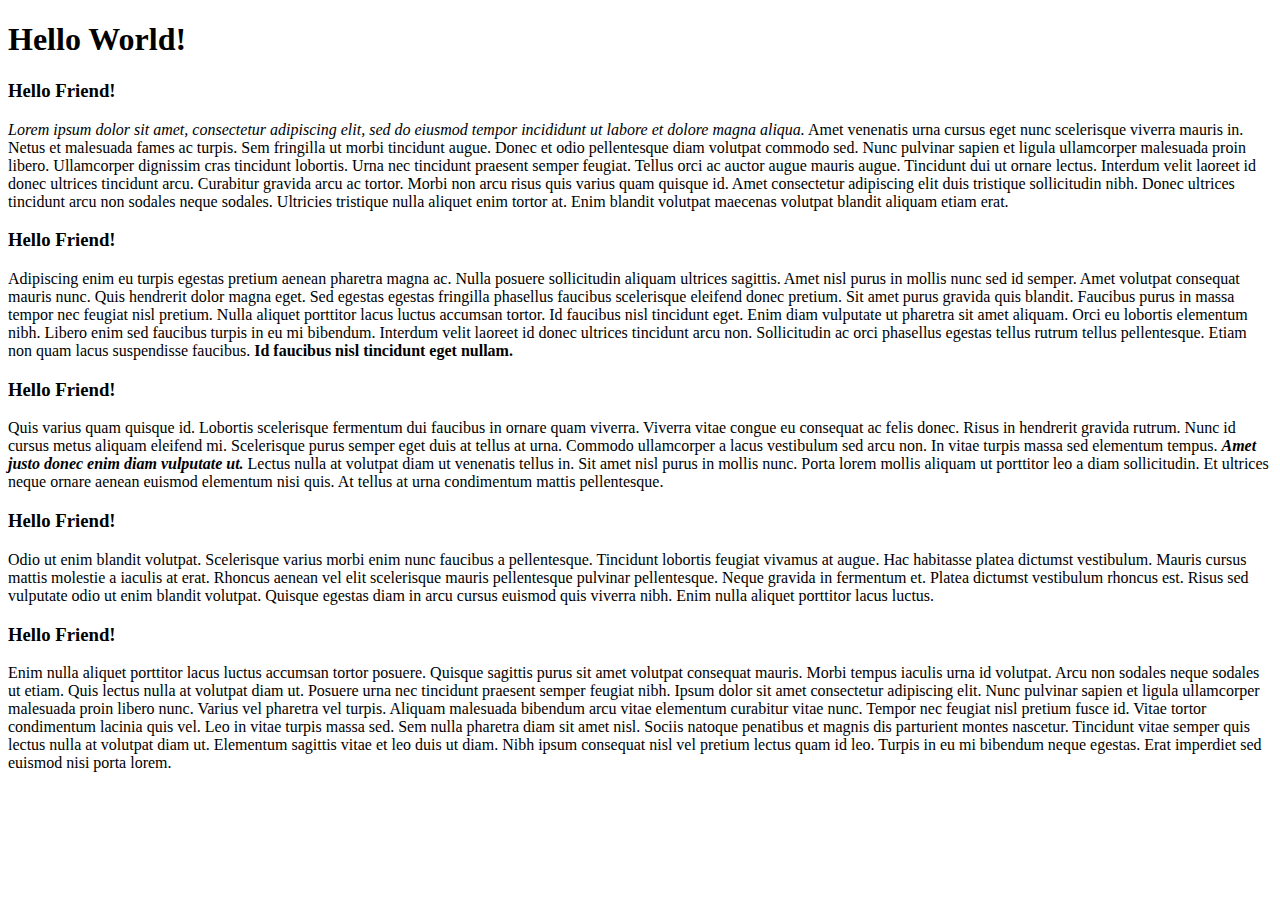
<file: html-boilerplate/index.html>
<!DOCTYPE html>
<html lang="en">
  <head>
    <meta charset="utf-8" />
    <title>My First Webpage</title>
  </head>

  <body>
    <h1>Hello World!</h1>
    <section>
      <h3>Hello Friend!</h3>
      <p>
        <em
          >Lorem ipsum dolor sit amet, consectetur adipiscing elit, sed do
          eiusmod tempor incididunt ut labore et dolore magna aliqua.</em
        >
        Amet venenatis urna cursus eget nunc scelerisque viverra mauris in.
        Netus et malesuada fames ac turpis. Sem fringilla ut morbi tincidunt
        augue. Donec et odio pellentesque diam volutpat commodo sed. Nunc
        pulvinar sapien et ligula ullamcorper malesuada proin libero.
        Ullamcorper dignissim cras tincidunt lobortis. Urna nec tincidunt
        praesent semper feugiat. Tellus orci ac auctor augue mauris augue.
        Tincidunt dui ut ornare lectus. Interdum velit laoreet id donec ultrices
        tincidunt arcu. Curabitur gravida arcu ac tortor. Morbi non arcu risus
        quis varius quam quisque id. Amet consectetur adipiscing elit duis
        tristique sollicitudin nibh. Donec ultrices tincidunt arcu non sodales
        neque sodales. Ultricies tristique nulla aliquet enim tortor at. Enim
        blandit volutpat maecenas volutpat blandit aliquam etiam erat.
      </p>
    </section>
    <section>
      <h3>Hello Friend!</h3>
      <p>
        Adipiscing enim eu turpis egestas pretium aenean pharetra magna ac.
        Nulla posuere sollicitudin aliquam ultrices sagittis. Amet nisl purus in
        mollis nunc sed id semper. Amet volutpat consequat mauris nunc. Quis
        hendrerit dolor magna eget. Sed egestas egestas fringilla phasellus
        faucibus scelerisque eleifend donec pretium. Sit amet purus gravida quis
        blandit. Faucibus purus in massa tempor nec feugiat nisl pretium. Nulla
        aliquet porttitor lacus luctus accumsan tortor. Id faucibus nisl
        tincidunt eget. Enim diam vulputate ut pharetra sit amet aliquam. Orci
        eu lobortis elementum nibh. Libero enim sed faucibus turpis in eu mi
        bibendum. Interdum velit laoreet id donec ultrices tincidunt arcu non.
        Sollicitudin ac orci phasellus egestas tellus rutrum tellus
        pellentesque. Etiam non quam lacus suspendisse faucibus.
        <strong>Id faucibus nisl tincidunt eget nullam.</strong>
      </p>
    </section>
    <section>
      <h3>Hello Friend!</h3>
      <p>
        Quis varius quam quisque id. Lobortis scelerisque fermentum dui faucibus
        in ornare quam viverra. Viverra vitae congue eu consequat ac felis
        donec. Risus in hendrerit gravida rutrum. Nunc id cursus metus aliquam
        eleifend mi. Scelerisque purus semper eget duis at tellus at urna.
        Commodo ullamcorper a lacus vestibulum sed arcu non. In vitae turpis
        massa sed elementum tempus.
        <strong><em>Amet justo donec enim diam vulputate ut.</em></strong>
        Lectus nulla at volutpat diam ut venenatis tellus in. Sit amet nisl
        purus in mollis nunc. Porta lorem mollis aliquam ut porttitor leo a diam
        sollicitudin. Et ultrices neque ornare aenean euismod elementum nisi
        quis. At tellus at urna condimentum mattis pellentesque.
      </p>
    </section>
    <section>
      <h3>Hello Friend!</h3>
      <p>
        Odio ut enim blandit volutpat. Scelerisque varius morbi enim nunc
        faucibus a pellentesque. Tincidunt lobortis feugiat vivamus at augue.
        Hac habitasse platea dictumst vestibulum. Mauris cursus mattis molestie
        a iaculis at erat. Rhoncus aenean vel elit scelerisque mauris
        pellentesque pulvinar pellentesque. Neque gravida in fermentum et.
        Platea dictumst vestibulum rhoncus est. Risus sed vulputate odio ut enim
        blandit volutpat. Quisque egestas diam in arcu cursus euismod quis
        viverra nibh. Enim nulla aliquet porttitor lacus luctus.
      </p>
    </section>
    <section>
      <h3>Hello Friend!</h3>
      <p>
        Enim nulla aliquet porttitor lacus luctus accumsan tortor posuere.
        Quisque sagittis purus sit amet volutpat consequat mauris. Morbi tempus
        iaculis urna id volutpat. Arcu non sodales neque sodales ut etiam. Quis
        lectus nulla at volutpat diam ut. Posuere urna nec tincidunt praesent
        semper feugiat nibh. Ipsum dolor sit amet consectetur adipiscing elit.
        Nunc pulvinar sapien et ligula ullamcorper malesuada proin libero nunc.
        Varius vel pharetra vel turpis. Aliquam malesuada bibendum arcu vitae
        elementum curabitur vitae nunc. Tempor nec feugiat nisl pretium fusce
        id. Vitae tortor condimentum lacinia quis vel. Leo in vitae turpis massa
        sed. Sem nulla pharetra diam sit amet nisl. Sociis natoque penatibus et
        magnis dis parturient montes nascetur. Tincidunt vitae semper quis
        lectus nulla at volutpat diam ut. Elementum sagittis vitae et leo duis
        ut diam. Nibh ipsum consequat nisl vel pretium lectus quam id leo.
        Turpis in eu mi bibendum neque egestas. Erat imperdiet sed euismod nisi
        porta lorem.
      </p>
    </section>
  </body>
</html>
</file>
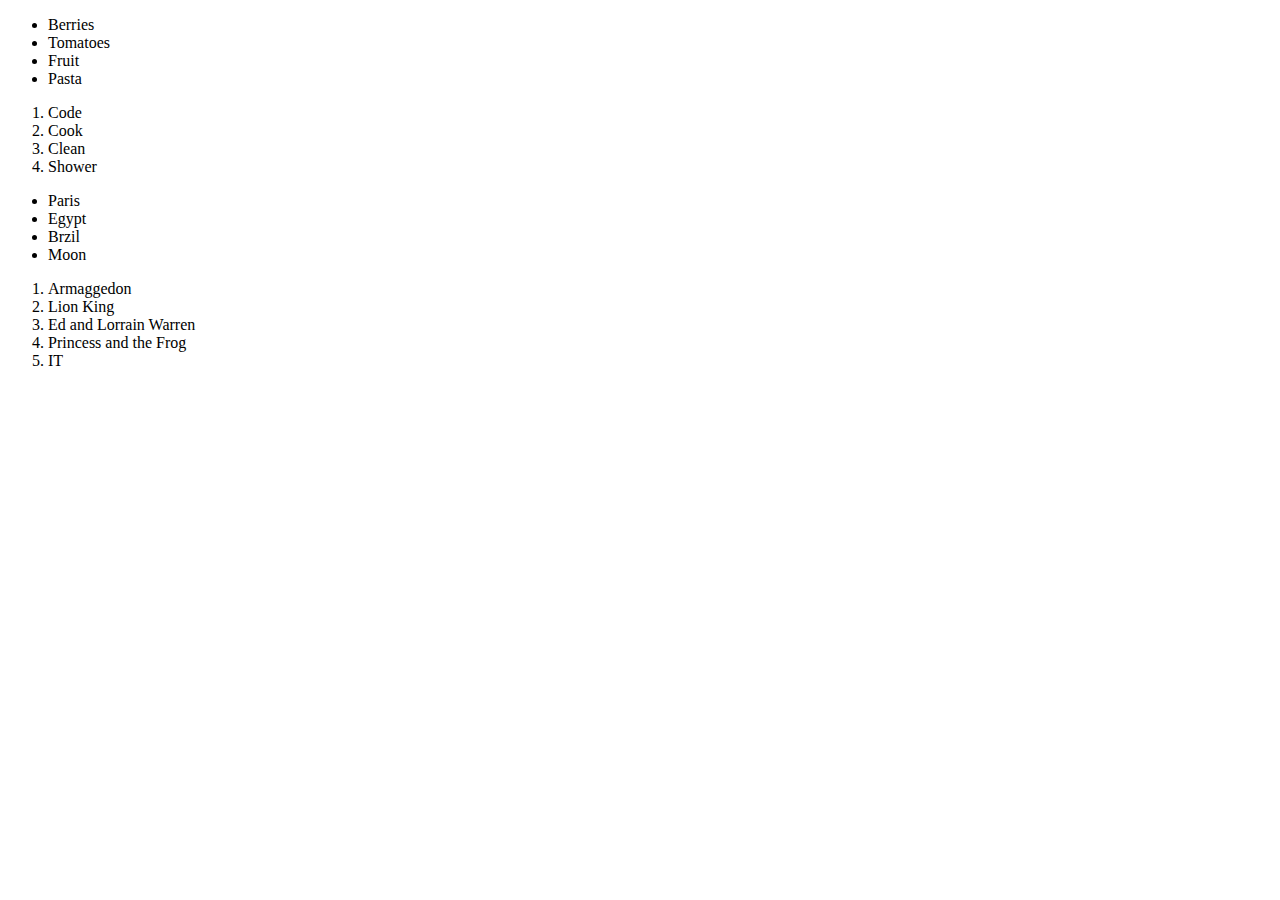
<file: lists/index.html>
<!DOCTYPE html>
<html lang="en">
  <head>
    <meta charset="UTF-8" />
    <meta http-equiv="X-UA-Compatible" content="IE=edge" />
    <meta name="viewport" content="width=device-width, initial-scale=1.0" />
    <title>T.O.P | Lists</title>
  </head>
  <body>
    <ul>
      <li>Berries</li>
      <li>Tomatoes</li>
      <li>Fruit</li>
      <li>Pasta</li>
    </ul>

    <ol>
      <li>Code</li>
      <li>Cook</li>
      <li>Clean</li>
      <li>Shower</li>
    </ol>

    <ul>
      <li>Paris</li>
      <li>Egypt</li>
      <li>Brzil</li>
      <li>Moon</li>
    </ul>

    <ol>
      <li>Armaggedon</li>
      <li>Lion King</li>
      <li>Ed and Lorrain Warren</li>
      <li>Princess and the Frog</li>
      <li>IT</li>
    </ol>
  </body>
</html>
</file>
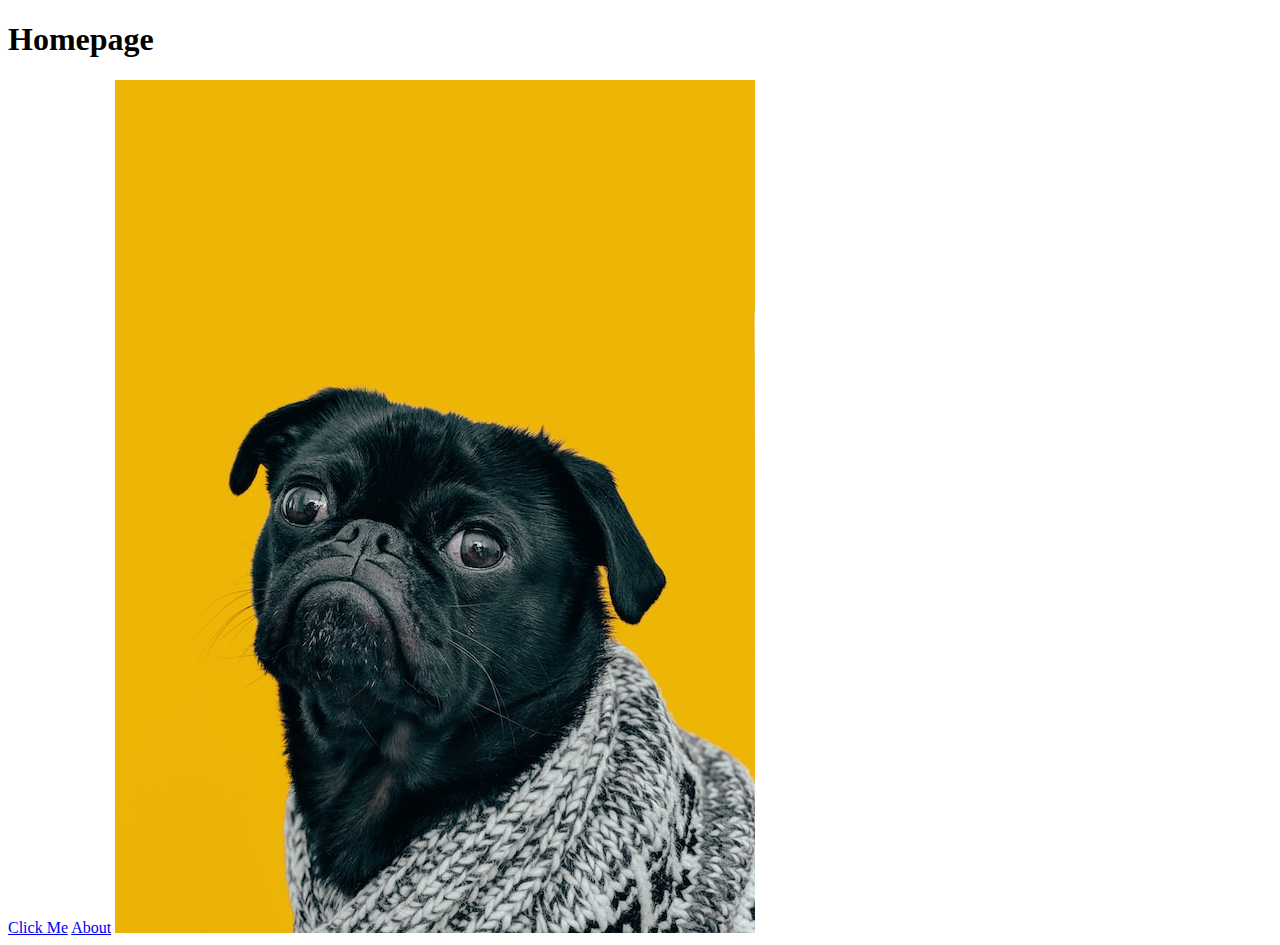
<file: odin-links-and-images/index.html>
<!DOCTYPE html>
<html lang="en">
  <head>
    <meta charset="UTF-8" />
    <meta http-equiv="X-UA-Compatible" content="IE=edge" />
    <meta name="viewport" content="width=device-width, initial-scale=1.0" />
    <title>T.O.P | Link and Images</title>
  </head>
  <body>
    <h1>Homepage</h1>
    <a href="https://www.theodinproject.com/about">Click Me</a>
    <a href="./pages/about.html">About</a>
    <img src="images/dog.jpg" alt="Charles, the pug" />
  </body>
</html>
</file>
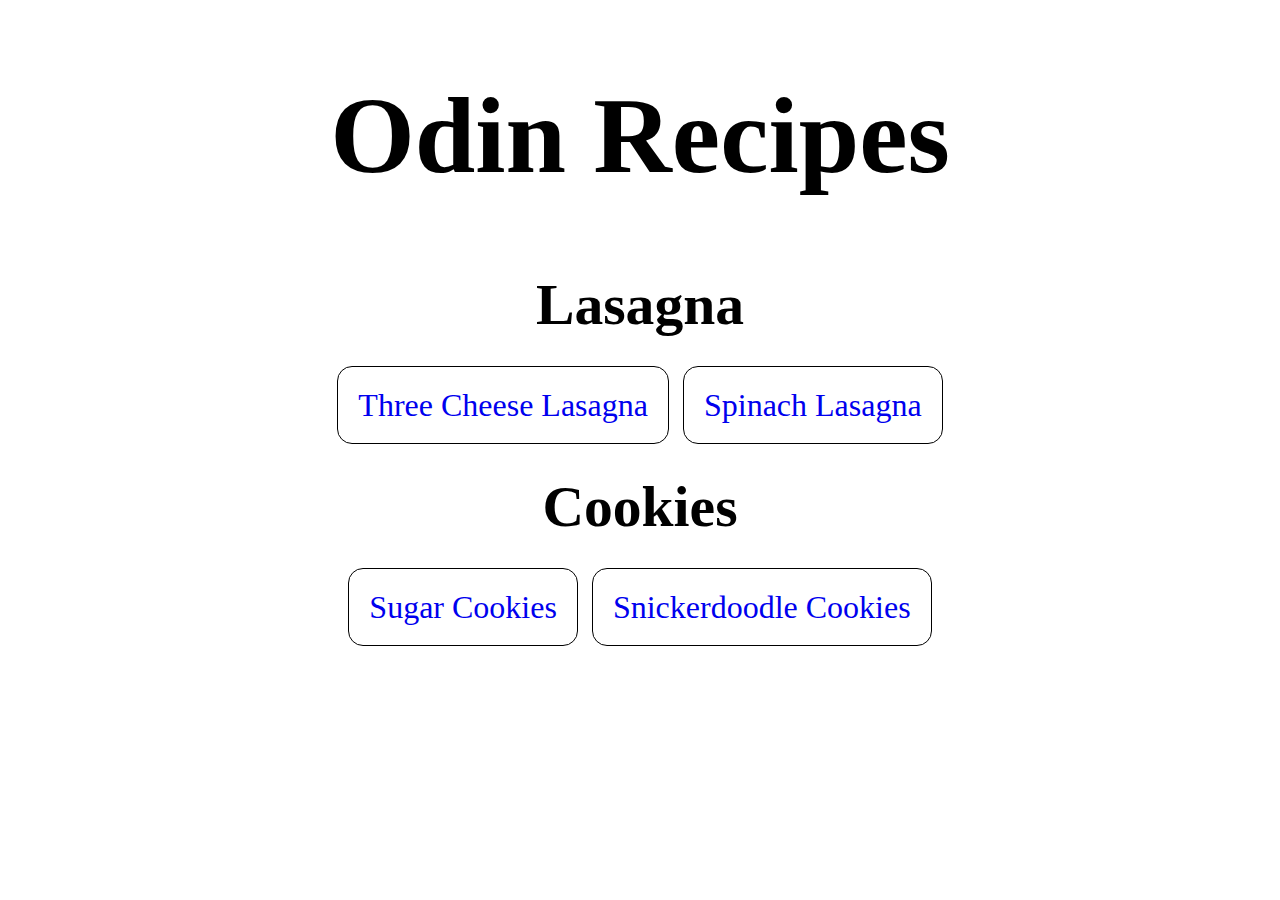
<file: odin-recipes/index.html>
<!DOCTYPE html>
<html lang="en">
  <head>
    <meta charset="UTF-8" />
    <meta http-equiv="X-UA-Compatible" content="IE=edge" />
    <meta name="viewport" content="width=device-width, initial-scale=1.0" />
    <link rel="stylesheet" type="text/css" href="index.css" />
    <title>Odin Recipes</title>
  </head>
  <body>
    <h1>Odin Recipes</h1>
    <section>
      <h4>Lasagna</h4>
      <a href="./recipes/lasagna.html">Three Cheese Lasagna</a>
      <a href="./recipes/threeCheese.html">Spinach Lasagna</a>
    </section>
    <section>
      <h4>Cookies</h4>
      <a href="./recipes/sugar.html">Sugar Cookies</a>
      <a href="./recipes/snickerdoodles.html">Snickerdoodle Cookies</a>
    </section>
  </body>
</html>
</file>
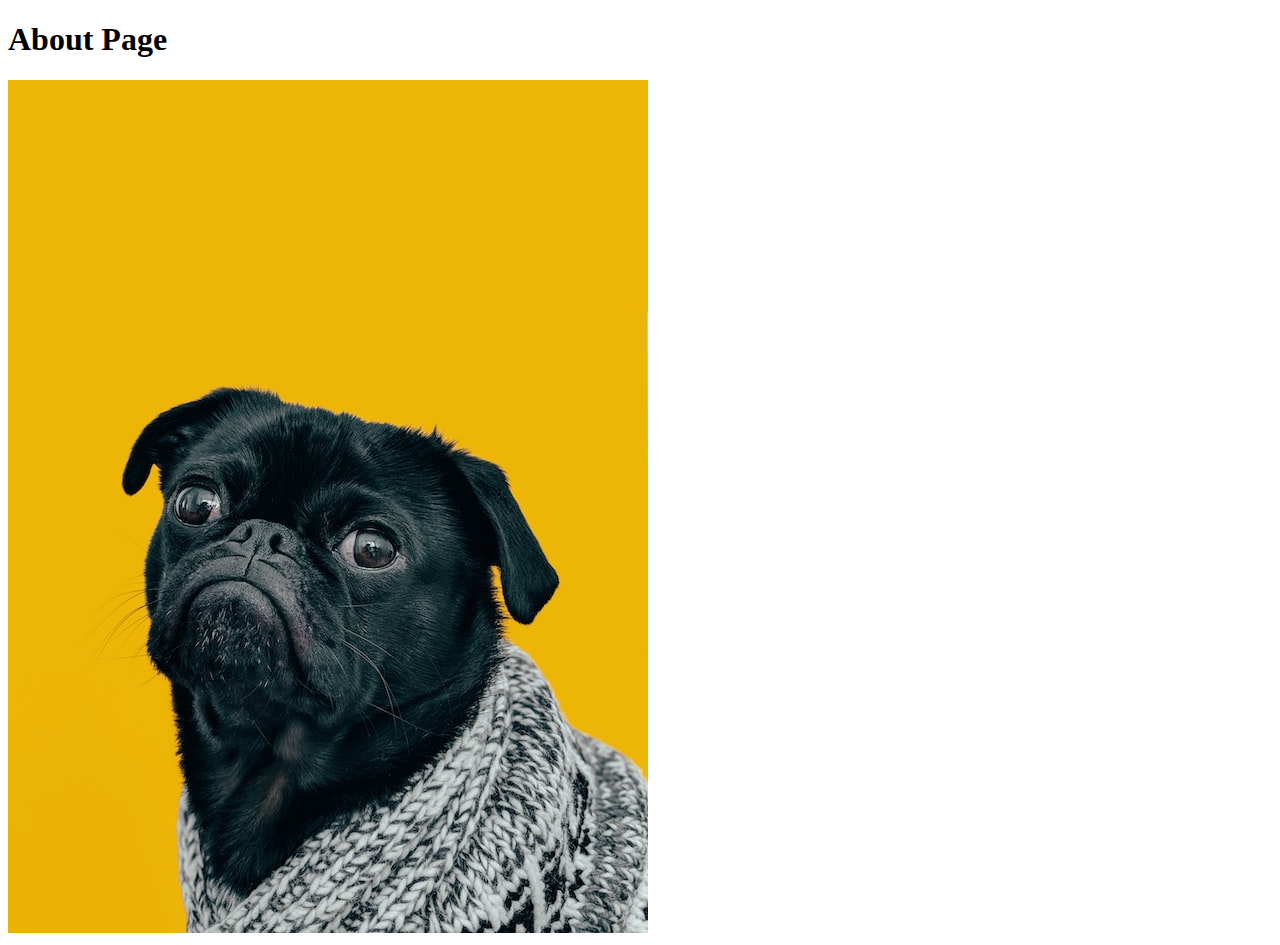
<file: odin-links-and-images/pages/about.html>
<!DOCTYPE html>
<html lang="en">
  <head>
    <meta charset="UTF-8" />
    <meta http-equiv="X-UA-Compatible" content="IE=edge" />
    <meta name="viewport" content="width=device-width, initial-scale=1.0" />
    <title>Odin Links and Images</title>
  </head>
  <body>
    <h1>About Page</h1>
    <img src="../images/dog.jpg" alt="Charles, the pug" />
  </body>
</html>
</file>
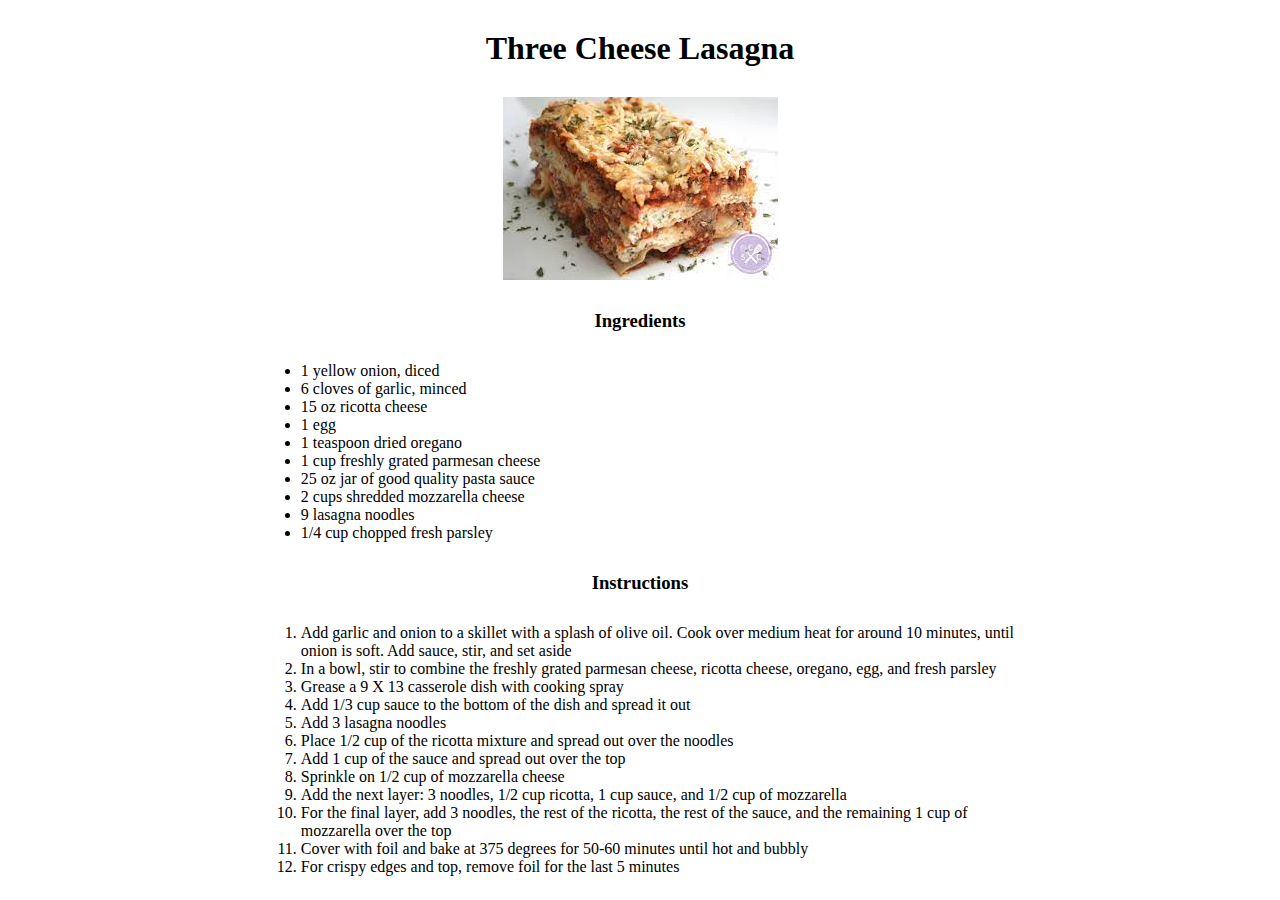
<file: odin-recipes/recipes/lasagna.html>
<!DOCTYPE html>
<html lang="en">
  <head>
    <meta charset="UTF-8" />
    <meta http-equiv="X-UA-Compatible" content="IE=edge" />
    <meta name="viewport" content="width=device-width, initial-scale=1.0" />
    <link rel="stylesheet" type="text/css" href="../recipes/recipes.css" />
    <title>Odin Recipes | Three Cheese Lasagna</title>
  </head>
  <body>
    <h1>Three Cheese Lasagna</h1>
    <img src="../photos/threeCheese.jpg" alt="three cheese lasagna" />
    <section>
      <h3>Ingredients</h3>
      <ul>
        <li>1 yellow onion, diced</li>
        <li>6 cloves of garlic, minced</li>
        <li>15 oz ricotta cheese</li>
        <li>1 egg</li>
        <li>1 teaspoon dried oregano</li>
        <li>1 cup freshly grated parmesan cheese</li>
        <li>25 oz jar of good quality pasta sauce</li>
        <li>2 cups shredded mozzarella cheese</li>
        <li>9 lasagna noodles</li>
        <li>1/4 cup chopped fresh parsley</li>
      </ul>
    </section>
    <section>
      <h3>Instructions</h3>
      <ol>
        <li>
          Add garlic and onion to a skillet with a splash of olive oil. Cook
          over medium heat for around 10 minutes, until onion is soft. Add
          sauce, stir, and set aside
        </li>
        <li>
          In a bowl, stir to combine the freshly grated parmesan cheese, ricotta
          cheese, oregano, egg, and fresh parsley
        </li>
        <li>Grease a 9 X 13 casserole dish with cooking spray</li>
        <li>Add 1/3 cup sauce to the bottom of the dish and spread it out</li>
        <li>Add 3 lasagna noodles</li>
        <li>
          Place 1/2 cup of the ricotta mixture and spread out over the noodles
        </li>
        <li>Add 1 cup of the sauce and spread out over the top</li>
        <li>Sprinkle on 1/2 cup of mozzarella cheese</li>
        <li>
          Add the next layer: 3 noodles, 1/2 cup ricotta, 1 cup sauce, and 1/2
          cup of mozzarella
        </li>
        <li>
          For the final layer, add 3 noodles, the rest of the ricotta, the rest
          of the sauce, and the remaining 1 cup of mozzarella over the top
        </li>
        <li>
          Cover with foil and bake at 375 degrees for 50-60 minutes until hot
          and bubbly
        </li>
        <li>For crispy edges and top, remove foil for the last 5 minutes</li>
      </ol>
    </section>
  </body>
</html>
</file>
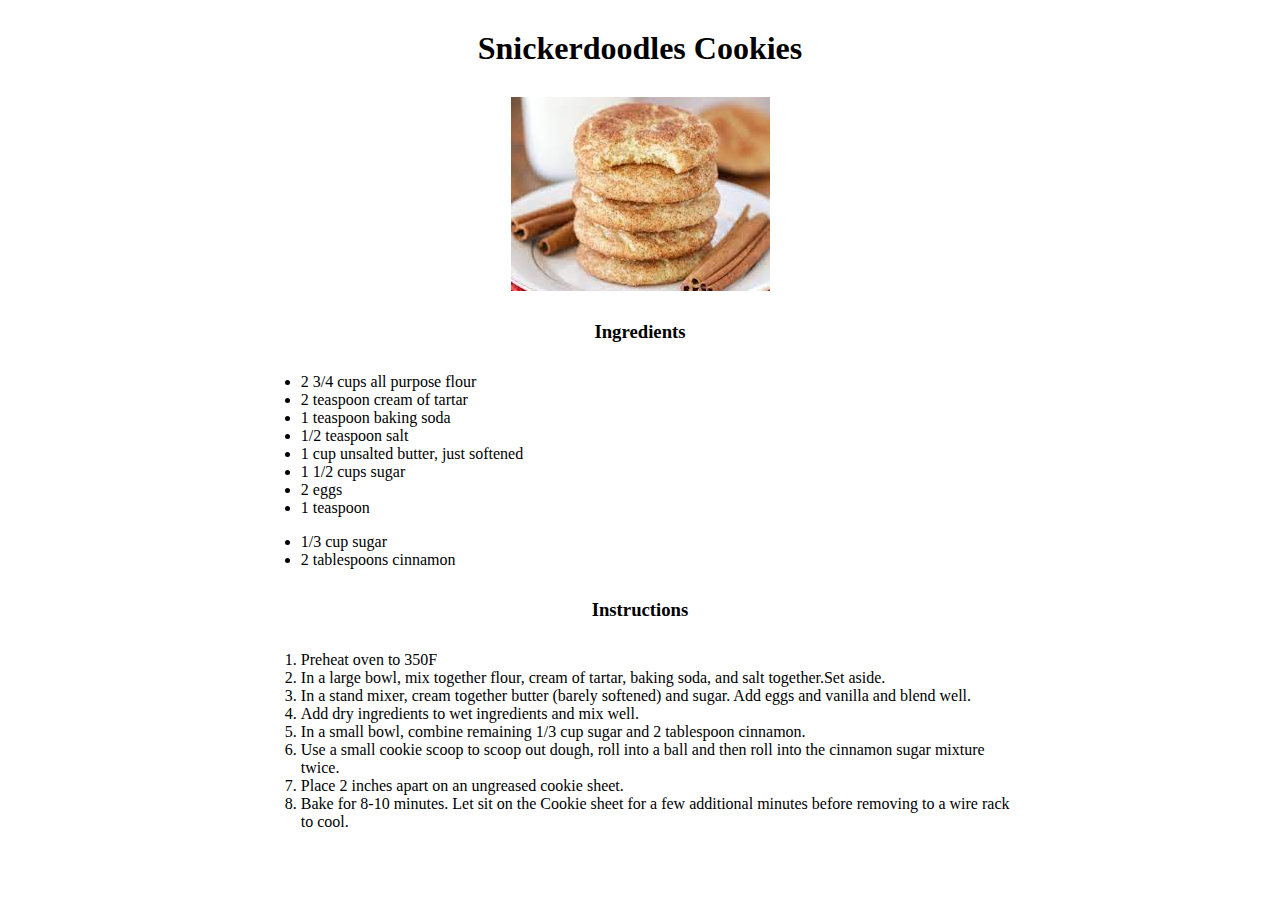
<file: odin-recipes/recipes/snickerdoodles.html>
<!DOCTYPE html>
<html lang="en">
  <head>
    <meta charset="UTF-8" />
    <meta http-equiv="X-UA-Compatible" content="IE=edge" />
    <meta name="viewport" content="width=device-width, initial-scale=1.0" />
    <link rel="stylesheet" type="text/css" href="../recipes/recipes.css" />

    <title>Odin Recipes | Snickerdoodles</title>
  </head>
  <body>
    <h1>Snickerdoodles Cookies</h1>
    <img src="../photos/snicker.jpg" alt="Snickerdoodles" />
    <section>
      <h3>Ingredients</h3>
      <ul>
        <li>2 3/4 cups all purpose flour</li>
        <li>2 teaspoon cream of tartar</li>
        <li>1 teaspoon baking soda</li>
        <li>1/2 teaspoon salt</li>
        <li>1 cup unsalted butter, just softened</li>
        <li>1 1/2 cups sugar</li>
        <li>2 eggs</li>
        <li>1 teaspoon</li>
      </ul>
      <ul>
        <li>1/3 cup sugar</li>
        <li>2 tablespoons cinnamon</li>
      </ul>
    </section>
    <section>
      <h3>Instructions</h3>
      <ol>
        <li>Preheat oven to 350F</li>
        <li>
          In a large bowl, mix together flour, cream of tartar, baking soda, and
          salt together.Set aside.
        </li>
        <li>
          In a stand mixer, cream together butter (barely softened) and sugar.
          Add eggs and vanilla and blend well.
        </li>
        <li>Add dry ingredients to wet ingredients and mix well.</li>
        <li>
          In a small bowl, combine remaining 1/3 cup sugar and 2 tablespoon
          cinnamon.
        </li>
        <li>
          Use a small cookie scoop to scoop out dough, roll into a ball and then
          roll into the cinnamon sugar mixture twice.
        </li>
        <li>Place 2 inches apart on an ungreased cookie sheet.</li>
        <li>
          Bake for 8-10 minutes. Let sit on the Cookie sheet for a few
          additional minutes before removing to a wire rack to cool.
        </li>
      </ol>
    </section>
  </body>
</html>
</file>
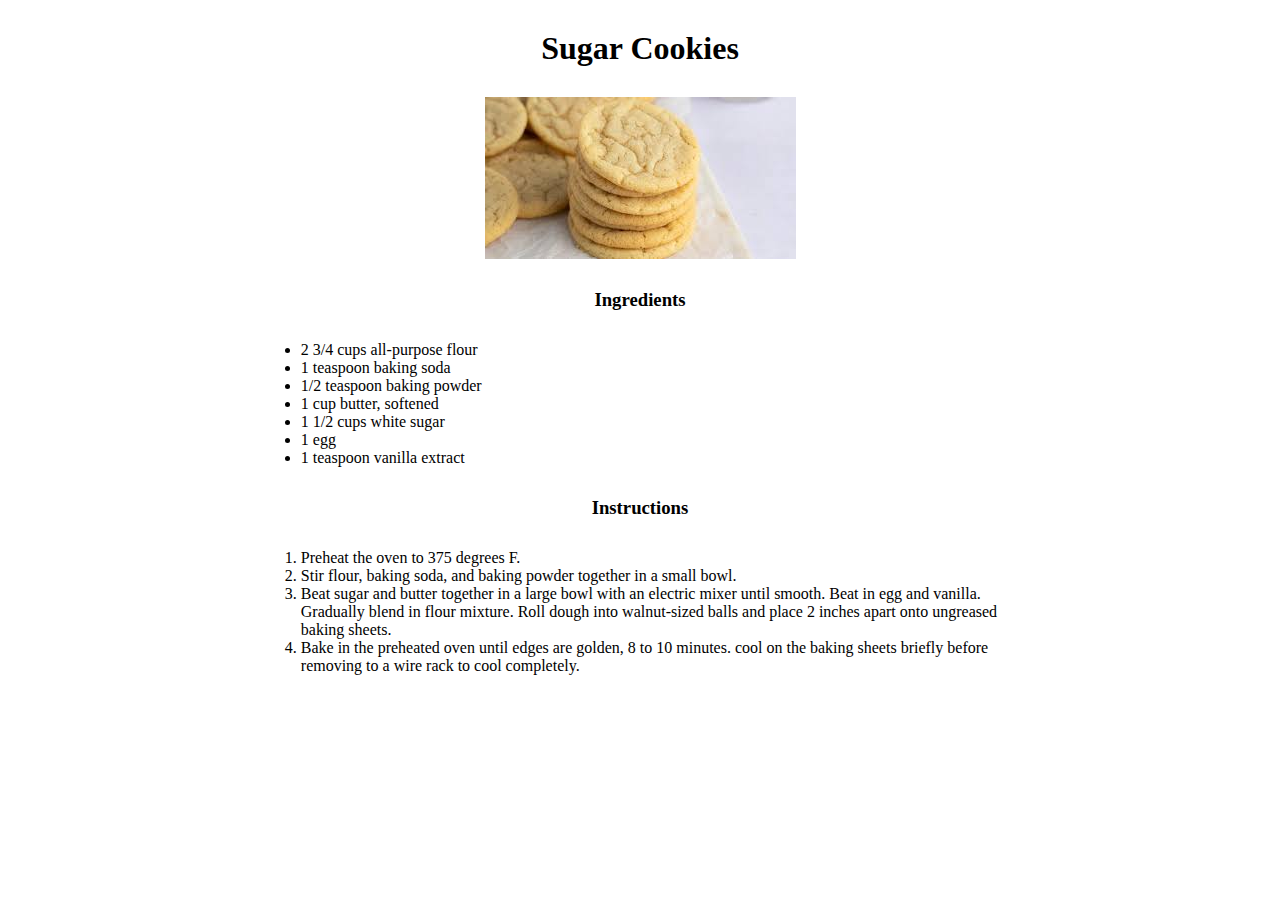
<file: odin-recipes/recipes/sugar.html>
<!DOCTYPE html>
<html lang="en">
  <head>
    <meta charset="UTF-8" />
    <meta http-equiv="X-UA-Compatible" content="IE=edge" />
    <meta name="viewport" content="width=device-width, initial-scale=1.0" />
    <link rel="stylesheet" type="text/css" href="../recipes/recipes.css" />
    <title>Odin Recipes | Sugar Cookies</title>
  </head>
  <body>
    <h1>Sugar Cookies</h1>
    <img src="../photos/sugar.jpg" alt="Sugar Cookie" />
    <section>
      <h3>Ingredients</h3>
      <ul>
        <li>2 3/4 cups all-purpose flour</li>
        <li>1 teaspoon baking soda</li>
        <li>1/2 teaspoon baking powder</li>
        <li>1 cup butter, softened</li>
        <li>1 1/2 cups white sugar</li>
        <li>1 egg</li>
        <li>1 teaspoon vanilla extract</li>
      </ul>
    </section>
    <section>
      <h3>Instructions</h3>
      <ol>
        <li>Preheat the oven to 375 degrees F.</li>
        <li>
          Stir flour, baking soda, and baking powder together in a small bowl.
        </li>
        <li>
          Beat sugar and butter together in a large bowl with an electric mixer
          until smooth. Beat in egg and vanilla. Gradually blend in flour
          mixture. Roll dough into walnut-sized balls and place 2 inches apart
          onto ungreased baking sheets.
        </li>
        <li>
          Bake in the preheated oven until edges are golden, 8 to 10 minutes.
          cool on the baking sheets briefly before removing to a wire rack to
          cool completely.
        </li>
      </ol>
    </section>
  </body>
</html>
</file>
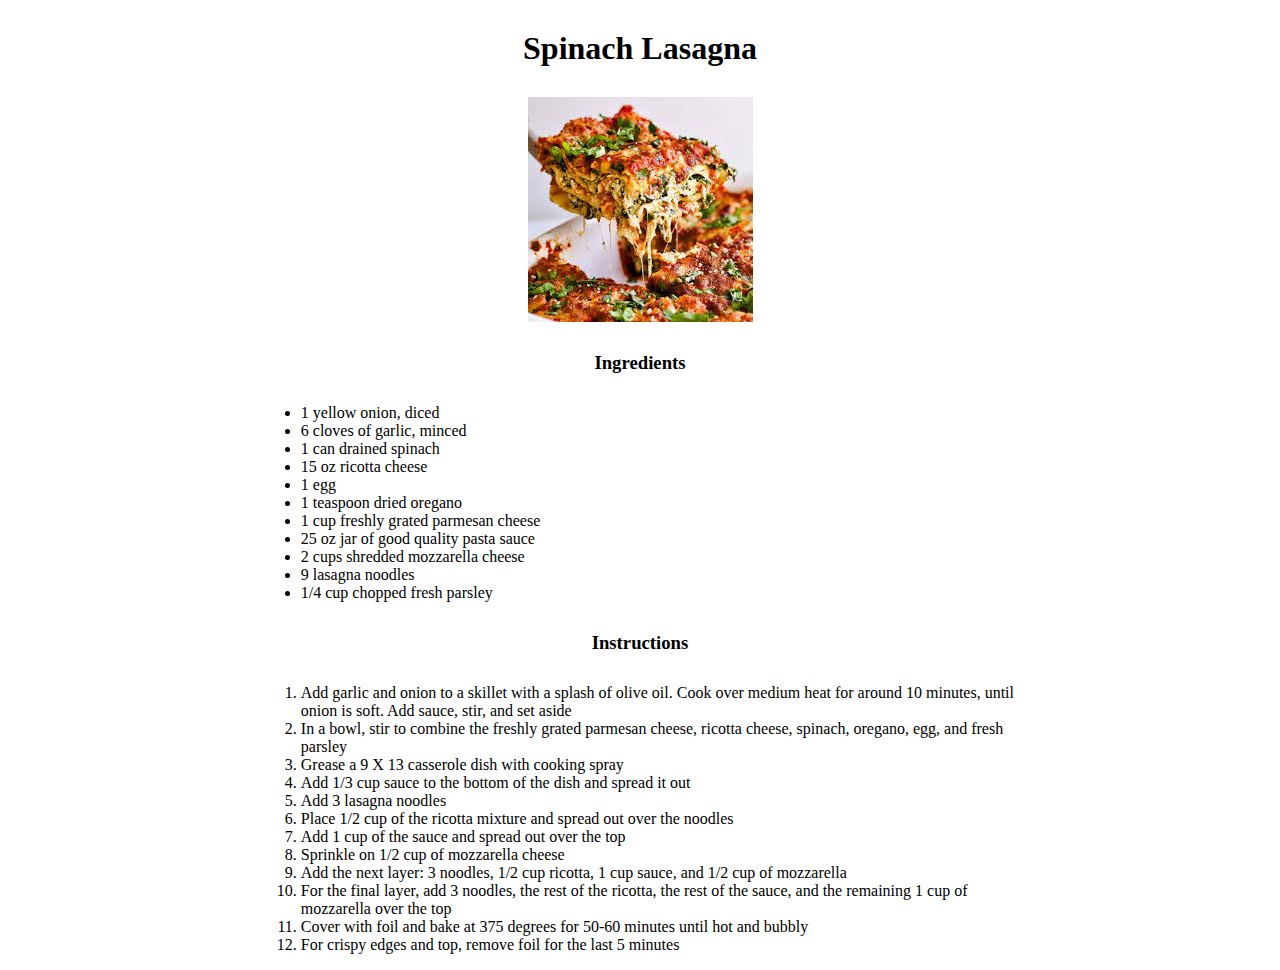
<file: odin-recipes/recipes/threeCheese.html>
<!DOCTYPE html>
<html lang="en">
  <head>
    <meta charset="UTF-8" />
    <meta http-equiv="X-UA-Compatible" content="IE=edge" />
    <meta name="viewport" content="width=device-width, initial-scale=1.0" />
    <link rel="stylesheet" type="text/css" href="../recipes/recipes.css" />
    <title>Odin Recipes | Spinach Lasagna</title>
  </head>
  <body>
    <h1>Spinach Lasagna</h1>
    <img src="../photos/spinach.jpg" alt="spinach lasagna" />
    <section>
      <h3>Ingredients</h3>
      <ul>
        <li>1 yellow onion, diced</li>
        <li>6 cloves of garlic, minced</li>
        <li>1 can drained spinach</li>
        <li>15 oz ricotta cheese</li>
        <li>1 egg</li>
        <li>1 teaspoon dried oregano</li>
        <li>1 cup freshly grated parmesan cheese</li>
        <li>25 oz jar of good quality pasta sauce</li>
        <li>2 cups shredded mozzarella cheese</li>
        <li>9 lasagna noodles</li>
        <li>1/4 cup chopped fresh parsley</li>
      </ul>
    </section>
    <section>
      <h3>Instructions</h3>
      <ol>
        <li>
          Add garlic and onion to a skillet with a splash of olive oil. Cook
          over medium heat for around 10 minutes, until onion is soft. Add
          sauce, stir, and set aside
        </li>
        <li>
          In a bowl, stir to combine the freshly grated parmesan cheese, ricotta
          cheese, spinach, oregano, egg, and fresh parsley
        </li>
        <li>Grease a 9 X 13 casserole dish with cooking spray</li>
        <li>Add 1/3 cup sauce to the bottom of the dish and spread it out</li>
        <li>Add 3 lasagna noodles</li>
        <li>
          Place 1/2 cup of the ricotta mixture and spread out over the noodles
        </li>
        <li>Add 1 cup of the sauce and spread out over the top</li>
        <li>Sprinkle on 1/2 cup of mozzarella cheese</li>
        <li>
          Add the next layer: 3 noodles, 1/2 cup ricotta, 1 cup sauce, and 1/2
          cup of mozzarella
        </li>
        <li>
          For the final layer, add 3 noodles, the rest of the ricotta, the rest
          of the sauce, and the remaining 1 cup of mozzarella over the top
        </li>
        <li>
          Cover with foil and bake at 375 degrees for 50-60 minutes until hot
          and bubbly
        </li>
        <li>For crispy edges and top, remove foil for the last 5 minutes</li>
      </ol>
    </section>
  </body>
</html>
</file>
<file: odin-recipes/index.css>
* {
  text-align: center;
}

h1 {
  font-size: 8.5vw;
}

h4 {
  margin: 50px;
  font-size: 4.5vw;
}

a {
  text-decoration: none;
  border: 1px solid black;
  border-radius: 15px;
  font-size: 2.5vw;
  padding: 20px;
  margin: 5px;
  transition: all 0.2ms ease;
}

a:hover {
  background-color: lightskyblue;
}
</file>
<file: odin-recipes/recipes/recipes.css>
h1,
h3 {
  text-align: center;
  margin: 30px;
}

img {
  display: block;
  margin: 0 auto;
  max-width: 70%;
  height: auto;
}

section {
  display: block;
  margin: 0 auto;
  max-width: 60%;
}
</file>
